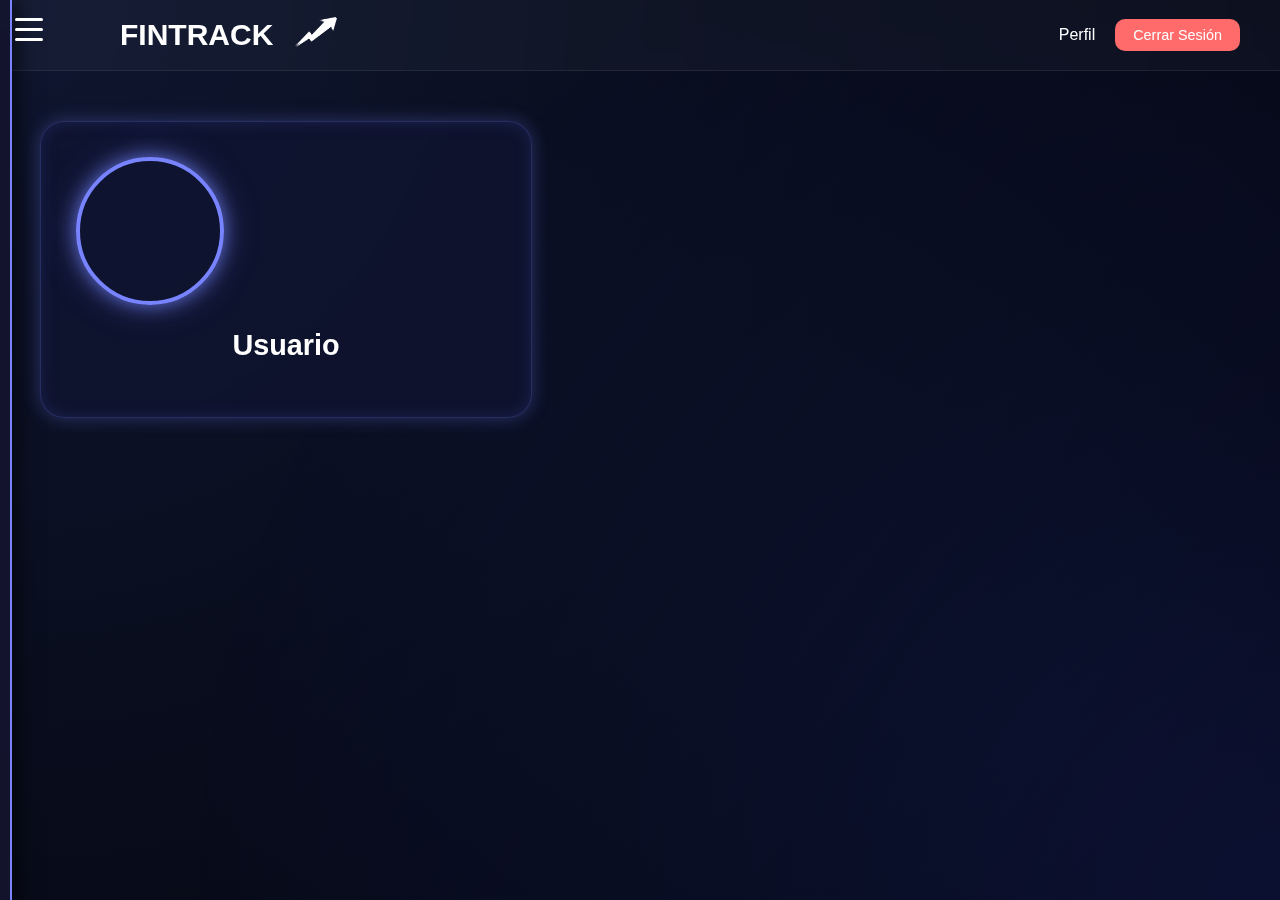
<file: perfil.html>
<!DOCTYPE html>
<html lang="es">
<head>
  <meta charset="UTF-8">
  <meta name="viewport" content="width=device-width, initial-scale=1.0">
  <title>FINTRACK - Perfil</title>
  <link rel="stylesheet" href="../css/styles.css">
</head>
<body class="bg-dashboard">

  <!-- BOTÓN DEL MENÚ (3 rayitas) -->
  <div id="menuToggle" class="menu-toggle">
    <span></span>
    <span></span>
    <span></span>
  </div>

  <!-- MENÚ LATERAL -->
  <nav id="sideMenu" class="side-menu">
    <a href="inicio.html">🏠 Inicio</a>
    <a href="dashboard.html">📊 Dashboard</a>
    <a href="planes.html">🎯 Planes</a>
    <a href="perfil.html">👤 Perfil</a>
  </nav>

  <header class="dashboard-header">
    <h1>FINTRACK <img src="../png/flecha.png" alt="flecha" class="logo-arrow"></h1>
    <div class="user-info">
      <span id="welcomeMsg">Perfil</span>
      <button id="logoutBtn" class="btn-logout">Cerrar Sesión</button>
    </div>
  </header>

  <main class="dashboard-container">

    <div class="perfil-card">
      <div class="perfil-foto"></div>
      <h2 id="perfilNombre">Cargando...</h2>
    </div>

  </main>

  <script>
    // Mostrar nombre desde localStorage
    const usuario = JSON.parse(localStorage.getItem("usuarioActivo"));
    document.getElementById("perfilNombre").textContent = usuario ? usuario.nombre : "Usuario";

    // Logout básico
    document.getElementById("logoutBtn").addEventListener("click", () => {
      localStorage.removeItem("authToken");
      localStorage.removeItem("usuarioActivo");
      window.location.href = "index.html";
    });

    // Abrir menú
    document.getElementById("menuToggle").addEventListener("click", () => {
      document.getElementById("sideMenu").classList.add("open");
    });

    // Cerrar menú
    document.getElementById("closeMenu").addEventListener("click", () => {
      document.getElementById("sideMenu").classList.remove("open");
    });
  </script>

</body>
</html>
</file>
<file: css/styles.css>
body {
  margin: 0;
  font-family: 'Poppins', sans-serif;
  color: #fff;
}

.bg-login {
  background: url('../png/fondo.jpg') no-repeat center center/cover;
  height: 100vh;
  display: flex;
  justify-content: center;
  align-items: center;
}

.login-container {
  display: flex;
  width: 90%;
  max-width: 1100px;
  height: 580px;
  border-radius: 25px;
  overflow: hidden;
  background: rgba(255, 255, 255, 0.05);
  backdrop-filter: blur(10px);
  box-shadow: 0 0 25px rgba(0, 0, 0, 0.4);
}

.reverse {
  flex-direction: row-reverse;
}

.login-left {
  flex: 1;
  display: flex;
  align-items: center;
  justify-content: center;
  background: rgba(0, 0, 0, 0.3);
  text-align: center;
  padding: 20px;
}

.brand h1 {
  font-size: 3rem;
  font-weight: 700;
  display: inline-flex;
  align-items: center;
  justify-content: center;
  gap: 10px;
  margin-bottom: 10px;
}

.brand h2 {
  font-size: 1.8rem;
  margin-bottom: 10px;
}

.brand p {
  font-size: 1.1rem;
  opacity: 0.9;
}

.logo-arrow {
  width: 42px;
  height: auto;
  transform: translateY(-3px);
  filter: brightness(0) invert(1);
}

.login-right {
  flex: 1;
  display: flex;
  flex-direction: column;
  justify-content: center;
  padding: 50px;
  background: rgba(15, 15, 35, 0.75);
  border-radius: 0 25px 25px 0;
}

.login-right h2 {
  text-align: center;
  font-size: 2rem;
  font-weight: 600;
  margin-bottom: 20px;
}

form {
  display: flex;
  flex-direction: column;
  width: 100%;
}

label {
  font-size: 0.95rem;
  margin-top: 10px;
}

input {
  margin-top: 6px;
  padding: 12px;
  border-radius: 25px;
  border: 1px solid rgba(255, 255, 255, 0.3);
  background: rgba(255, 255, 255, 0.08);
  color: #fff;
  outline: none;
  font-size: 1rem;
}

input::placeholder {
  color: rgba(255, 255, 255, 0.4);
}

.btn {
  margin-top: 25px;
  background: linear-gradient(90deg, #7984ff, #b1b9ff);
  color: #fff;
  border: none;
  border-radius: 25px;
  padding: 13px;
  cursor: pointer;
  font-weight: 600;
  font-size: 1rem;
  transition: 0.3s;
}

.btn:hover {
  background: linear-gradient(90deg, #9ca4ff, #d0d5ff);
}

.recuperar, .registro {
  font-size: 0.9rem;
  margin-top: 12px;
  text-align: center;
}

.recuperar strong, .registro a {
  color: #c4caff;
  text-decoration: none;
}

.recuperar-container {
  text-align: center;
}

.recuperar-container h1 {
  font-size: 2.5rem;
  display: flex;
  align-items: center;
  justify-content: center;
  gap: 10px;
}

.recuperar-box {
  margin: 30px auto;
  width: 380px;
  background-color: rgba(15, 15, 35, 0.85);
  padding: 40px;
  border-radius: 25px;
  backdrop-filter: blur(5px);
}

.back {
  color: #fff;
  text-decoration: none;
  font-size: 1.8rem;
  display: inline-block;
  margin-bottom: 10px;
}

/* =================== DASHBOARD =================== */
.bg-dashboard {
  background: radial-gradient(circle at top left, #0f1630, #070b18 60%, #03050c);
  min-height: 100vh;
  overflow-x: hidden;
}

/* Fondo animado sutil */
.bg-dashboard::before {
  content: "";
  position: fixed;
  width: 200%;
  height: 200%;
  background: radial-gradient(circle, rgba(60,80,255,0.15), transparent 70%);
  animation: movimientoFondo 12s infinite linear;
  pointer-events: none;
  z-index: -1;
}

@keyframes movimientoFondo {
  0% { transform: translate(-20%, -10%); }
  50% { transform: translate(10%, 20%); }
  100% { transform: translate(-20%, -10%); }
}

.dashboard-header {
  display: flex;
  justify-content: space-between;
  align-items: center;
  padding: 18px 40px;
  background: rgba(255,255,255,0.03);
  backdrop-filter: blur(12px);
  border-bottom: 1px solid rgba(255,255,255,0.08);
}

.dashboard-header h1 {
  font-size: 30px;
  margin: 0;
  display: inline-flex;
  align-items: center;
  gap: 22px;
  margin-left: 80px;
}

.user-info {
  display: flex;
  align-items: center;
  gap: 20px;
}

#welcomeMsg {
  font-weight: 500;
}

.btn-logout {
  padding: 8px 18px !important;
  border-radius: 10px;
  font-weight: 500;
  background: #ff6b6b !important;
  color: #fff;
  border: none;
  cursor: pointer;
  font-size: 0.9rem;
  transition: .2s ease;
}

.btn-logout:hover {
  background: #ff4b4b !important;
  transform: translateY(-2px);
}

.dashboard-container {
  max-width: 1200px;
  margin: 30px auto;
  padding: 20px;
}

.dashboard-container h2 {
  font-size: 1.8rem;
  text-align: center;
  margin-bottom: 20px;
}

.table-container {
  width: 95%;
  margin: 40px auto;
  background: rgba(255,255,255,0.04);
  padding: 25px;
  border-radius: 22px;
  border: 1px solid rgba(255,255,255,0.12);
  backdrop-filter: blur(10px);
  box-shadow: 0 10px 30px rgba(0,0,0,0.45);
  overflow-x: auto;
}

#transactionsTable {
  width: 100%;
  border-collapse: collapse;
}

#transactionsTable th,
#transactionsTable td {
  padding: 12px 15px;
  text-align: left;
  border-bottom: 1px solid rgba(255, 255, 255, 0.1);
}

#transactionsTable th {
  background-color: #7984ff;
  color: #0f0f23;
  font-size: 16px;
}

#transactionsTable tbody tr:nth-child(even) {
  background: rgba(255,255,255,0.06);
}

#transactionsTable tbody tr:hover {
  background: rgba(255,255,255,0.15);
  transition: 0.2s;
}

/* Clases para colorear ingresos vs gastos */
.ingreso {
  color: #7aff9c;
  text-shadow: 0 0 10px #42ff74;
  font-weight: 600;
}

.gasto {
  color: #ff6b6b;
  text-shadow: 0 0 10px #ff4b4b;
  font-weight: 600;
}

#noDataMsg {
  color: #fff;
  opacity: 0.7;
}

/* =================== RESUMEN Y FILTROS =================== */
.resumen-container {
  display: flex;
  justify-content: space-between;
  gap: 25px;
  margin: 30px auto;
  width: 95%;
}

.resumen-card {
  flex: 1;
  background: rgba(255, 255, 255, 0.06);
  border-radius: 22px;
  padding: 25px;
  text-align: center;
  box-shadow: 0 10px 30px rgba(0,0,0,0.45);
  backdrop-filter: blur(12px);
  border: 1px solid rgba(255, 255, 255, 0.15);
  transition: 0.35s;
}

.resumen-card:hover {
  transform: translateY(-8px) scale(1.02);
  box-shadow: 0 18px 40px rgba(0,0,0,0.65);
}

.resumen-card h3 {
  color: #d6ddff;
  font-size: 20px;
  margin: 0 0 8px 0;
}

.resumen-card p {
  font-size: 38px;
  font-weight: bold;
  margin-top: 15px;
  margin-bottom: 0;
}

.resumen-card.saldo p {
  color: #8cb4ff;
  text-shadow: 0 0 15px #588dff;
}

.filter-container {
  width: 95%;
  margin: 20px auto;
  display: flex;
  align-items: center;
  gap: 15px;
  padding: 15px;
  background: rgba(15, 15, 35, 0.75);
  border-radius: 10px;
}

.filter-container label {
  font-weight: 500;
}

.filter-container select {
  background: #11182c;
  color: white;
  padding: 8px 12px;
  border-radius: 12px;
  border: 1px solid #5a7aff;
  outline: none;
  transition: 0.2s;
}

.filter-container select:hover {
  border-color: #8fa1ff;
}

select option {
  background: #ffffff;
  color: #000000;
}

/* =================== GRÁFICAS =================== */
.dashboard-graficas {
  display: flex;
  gap: 25px;
  width: 95%;
  margin: auto;
  flex-wrap: wrap;
}

.grafica-card {
  flex: 1;
  min-width: 300px;
  background: rgba(255,255,255,0.06);
  border-radius: 22px;
  padding: 25px;
  box-shadow: 0 12px 30px rgba(0,0,0,0.45);
  backdrop-filter: blur(10px);
  border: 1px solid rgba(255,255,255,0.12);
  transition: 0.35s;
}

.grafica-card:hover {
  transform: translateY(-5px) scale(1.01);
}

.grafica-card h3 {
  margin-top: 0;
  text-align: center;
  font-weight: 500;
  opacity: 0.9;
}

.chart-wrapper,
.chart-wrapper-barras {
  max-height: 350px;
  margin: 0 auto;
}

/* =================== MENÚ INICIO =================== */

.menu-container {
  width: 100%;
  background: rgba(15, 15, 35, 0.75);
  border-radius: 15px;
  padding: 30px;
  text-align: center;
  border: 1px solid rgba(255, 255, 255, 0.1);
}

.menu-container h2 {
  margin-top: 0;
  font-size: 2rem;
  font-weight: 600;
}

.menu-container p {
  font-size: 1.1rem;
  opacity: 0.8;
  margin-bottom: 30px;
}

.menu-options {
  display: flex;
  justify-content: center;
  align-items: stretch;
  gap: 25px;
  flex-wrap: wrap;
}

.btn-menu {
  flex: 1;
  min-width: 250px;
  max-width: 300px;
  padding: 25px;
  text-decoration: none;
  border-radius: 15px;
  background: linear-gradient(145deg, #7984ff, #a3acff);
  color: #0f0f23;
  font-weight: 700;
  font-size: 1.3rem;
  display: flex;
  flex-direction: column;
  align-items: center;
  justify-content: center;
  gap: 10px;
  transition: transform 0.3s, box-shadow 0.3s;
  border: none;
  box-shadow: 0 4px 15px rgba(121, 132, 255, 0.3);
}

.btn-menu:hover {
  transform: translateY(-5px);
  box-shadow: 0 8px 20px rgba(121, 132, 255, 0.5);
  background: linear-gradient(145deg, #9ca4ff, #c0c6ff);
}

.btn-menu .menu-icon {
  font-size: 2.5rem;
}

.btn-menu span {
  font-size: 0.9rem;
  font-weight: 400;
  opacity: 0.8;
}

/* =================== PLANES =================== */

.planes-header {
  display: flex;
  justify-content: space-between;
  align-items: center;
  flex-wrap: wrap;
  gap: 15px;
  margin-bottom: 25px;
  margin-top: 30px;
}

.planes-header h2 {
  margin: 0;
  font-size: 36px;
  font-weight: 600;
  letter-spacing: 1px;
}

.btn-crear {
  background: linear-gradient(90deg, #4dff91, #7cffaa);
  color: #0f0f23;
  font-weight: 700;
  font-size: 1rem;
  display: inline-flex;
  align-items: center;
  gap: 8px;
  border: none;
  padding: 12px 25px;
  border-radius: 8px;
  cursor: pointer;
  transition: all 0.3s ease;
}

.btn-crear:hover {
  background: linear-gradient(90deg, #6dffab, #9cffc1);
  transform: scale(1.05);
}

.btn-crear .menu-icon {
  font-size: 1.5rem;
  font-weight: 600;
}

/* Grid para las tarjetas de planes */
.planes-grid-container {
  display: grid;
  grid-template-columns: repeat(auto-fill, minmax(300px, 1fr));
  gap: 30px;
  margin-top: 30px;
}

.plan-card {
  background: linear-gradient(145deg, rgba(255,255,255,0.06), rgba(255,255,255,0.02));
  backdrop-filter: blur(12px);
  border-radius: 22px;
  padding: 28px;
  border: 1px solid rgba(255,255,255,0.08);
  box-shadow: 0 8px 25px rgba(0,0,0,0.35);
  transition: .35s ease;
  display: flex;
  flex-direction: column;
  gap: 10px;
}

.plan-card:hover {
  transform: translateY(-10px);
  border-color: #738aff;
  box-shadow: 0 12px 30px rgba(115,138,255,0.25);
}

.plan-card h3 {
  margin: 0;
  font-size: 22px;
  font-weight: 600;
  color: #c4caff;
  letter-spacing: .4px;
}

.plan-card .plan-meta {
  margin: 0;
  font-size: 0.9rem;
  color: #fff;
  opacity: 0.7;
}

.plan-card .progreso-info {
  font-size: 1.1rem;
  font-weight: 500;
  margin-bottom: 10px;
}

.plan-card .progreso-actual {
  font-size: 1.3rem;
  font-weight: 700;
  color: #fff;
}

.plan-card .progreso-total {
  font-size: 1.1rem;
  opacity: 0.8;
}

/* Barra de progreso PRO */
.progress-bar {
  height: 12px !important;
  width: 100%;
  background-color: rgba(255, 255, 255, 0.10);
  border-radius: 20px;
  overflow: hidden;
}

.progress-bar-fill {
  height: 100%;
  background: linear-gradient(90deg, #45ff84, #3ffd6f);
  border-radius: 20px;
  transition: width .4s ease;
}

.progress-bar-fill.gasto {
  background: linear-gradient(90deg, #ff6b6b, #ff4b4b);
}

/* Acciones de la tarjeta */
.plan-actions {
  display: flex;
  justify-content: space-between;
  align-items: center;
  margin-top: 10px;
}

.btn-plan-detalle {
  padding: 12px 20px;
  border-radius: 14px;
  background: linear-gradient(135deg, #738aff, #9faaff);
  color: #fff;
  text-decoration: none;
  transition: .25s ease;
  font-weight: 500;
  border: none;
}

.btn-plan-detalle:hover {
  transform: scale(1.08);
  background: linear-gradient(135deg, #5f72ff, #8692ff);
}

.btn-plan-delete {
  background: none;
  border: none;
  color: rgba(255, 255, 255, 0.5);
  font-size: 1.3rem;
  cursor: pointer;
  transition: .2s ease;
}

.btn-plan-delete:hover {
  transform: scale(1.25);
  color: #ff6b6b;
}

/* =================== MODAL =================== */
.modal-overlay {
  position: fixed;
  top: 0;
  left: 0;
  width: 100%;
  height: 100%;
  background: rgba(0, 0, 0, 0.7);
  backdrop-filter: blur(5px);
  display: none;
  justify-content: center;
  align-items: center;
  z-index: 1000;
}

.modal-overlay.open {
  display: flex;
}

.modal-content {
  background: rgba(0,0,0,0.60);
  backdrop-filter: blur(12px);
  border-radius: 20px;
  padding: 0;
  width: 90%;
  max-width: 500px;
  box-shadow: 0 8px 25px rgba(0,0,0,0.35);
  border: 1px solid rgba(255,255,255,0.08);
}

.modal-header {
  display: flex;
  justify-content: space-between;
  align-items: center;
  padding: 25px;
  border-bottom: 1px solid rgba(255,255,255,0.12);
  color: #7984ff;
}

.modal-header h2 {
  margin: 0;
  font-size: 1.5em;
}

.btn-close-modal {
  background: none;
  border: none;
  color: #7984ff;
  font-size: 1.5em;
  cursor: pointer;
  transition: all 0.3s ease;
}

.btn-close-modal:hover {
  color: #ff6b6b;
  transform: scale(1.2);
}

.modal-body {
  padding: 25px;
}

.form-group {
  display: flex;
  flex-direction: column;
  margin-bottom: 20px;
}

.form-group label {
  display: block;
  margin-bottom: 8px;
  color: #7984ff;
  font-weight: bold;
}

.form-group input {
  padding: 12px;
  border: 1px solid rgba(121, 132, 255, 0.3);
  border-radius: 14px;
  background-color: rgba(255, 255, 255, 0.07);
  color: #fff;
  font-size: 1em;
  transition: all 0.3s ease;
}

.form-group input:focus {
  outline: none;
  border-color: #7984ff;
  background-color: rgba(121, 132, 255, 0.1);
  box-shadow: 0 0 10px rgba(121, 132, 255, 0.3);
}

.modal-body .btn {
  width: 100%;
  padding: 12px;
  background: #738aff !important;
  color: white;
  border: none;
  border-radius: 14px;
  cursor: pointer;
  font-size: 1em;
  font-weight: bold;
  transition: all 0.3s ease;
}

.modal-body .btn:hover {
  background: #5f72ff !important;
  transform: scale(1.05);
}

/* =================== DETALLE PLAN =================== */

.detalle-header {
  display: flex;
  justify-content: space-between;
  align-items: center;
  flex-wrap: wrap;
  gap: 15px;
  margin-bottom: 25px;
}

.detalle-header h2 {
  margin: 0;
  font-size: 1.8rem;
}

.detalle-header .back {
  font-size: 1.1rem;
  font-weight: 500;
  color: #c4caff;
  text-decoration: none;
  background: rgba(255, 255, 255, 0.1);
  padding: 8px 15px;
  border-radius: 20px;
  transition: background 0.3s;
}

.detalle-header .back:hover {
  background: rgba(255, 255, 255, 0.2);
}

.detalle-container {
  display: flex;
  flex-wrap: wrap;
  gap: 20px;
}

.detalle-container .grafica-card {
  flex: 1;
  min-width: 300px;
}

.progreso-resumen-card {
  background: rgba(15, 15, 35, 0.85);
  border-radius: 15px;
  padding: 20px;
  text-align: center;
  margin-bottom: 20px;
}

.progreso-resumen-card h3 {
  font-size: 2.2rem;
  font-weight: 700;
  color: #fff;
  margin: 0 0 5px 0;
}

.progreso-resumen-card p {
  margin: 0;
  font-size: 1rem;
  opacity: 0.8;
}

.progreso-resumen-card hr {
  border: 0;
  height: 1px;
  background: rgba(255, 255, 255, 0.1);
  margin: 15px 0;
}

.progreso-resumen-card h4 {
  font-size: 1.5rem;
  font-weight: 600;
  color: #c4caff;
  margin: 0 0 5px 0;
}

.analisis-stats-card {
  flex: 1.5;
  min-width: 320px;
  background: rgba(15, 15, 35, 0.75);
  border-radius: 15px;
  padding: 20px;
  border: 1px solid rgba(255, 255, 255, 0.1);
}

.analisis-stats-card h3 {
  margin-top: 0;
  text-align: center;
  font-weight: 500;
  opacity: 0.9;
}

.analisis-stats-card > p {
  text-align: center;
  opacity: 0.7;
  margin-top: -10px;
  margin-bottom: 20px;
}

.analisis-stats-container {
  display: flex;
  gap: 15px;
  margin-bottom: 20px;
}

.stat-card {
  flex: 1;
  background: rgba(255, 255, 255, 0.05);
  border-radius: 10px;
  padding: 15px;
  text-align: center;
}

.stat-card h4 {
  margin: 0 0 5px 0;
  font-size: 0.9rem;
  font-weight: 500;
  opacity: 0.7;
}

.stat-card p {
  margin: 0;
  font-size: 1.3rem;
  font-weight: 600;
  color: #c4caff;
}

.table-container-mini {
  background: rgba(255, 255, 255, 0.05);
  border-radius: 10px;
  padding: 15px;
}

.table-container-mini h4 {
  margin: 0 0 10px 0;
  font-weight: 500;
}

.table-container-mini table {
  width: 100%;
  border-collapse: collapse;
}

.table-container-mini td {
  padding: 8px 5px;
  border-bottom: 1px solid rgba(255, 255, 255, 0.08);
}

.table-container-mini tr:last-child td {
  border-bottom: none;
}

/* ========== MENÚ LATERAL (Hamburger Menu) ========== */

.menu-toggle {
  position: absolute;
  left: 15px;
  top: 18px;
  width: 28px;
  height: 23px;
  cursor: pointer;
  display: flex;
  flex-direction: column;
  justify-content: space-between;
  z-index: 1200;
}

.menu-toggle span {
  display: block;
  height: 3px;
  background: white;
  border-radius: 2px;
  transition: 0.3s;
}

/* Menú lateral */
.side-menu {
  position: fixed;
  top: 0;
  left: -280px;
  width: 260px;
  height: 100%;
  background: rgba(20, 20, 45, 0.97);
  backdrop-filter: blur(8px);
  padding-top: 100px;
  padding-left: 30px;
  display: flex;
  flex-direction: column;
  gap: 25px;
  border-right: 2px solid #7984ff;
  box-shadow: 6px 0 20px rgba(0,0,0,0.6);
  transition: left 0.35s ease;
  z-index: 1100;
}

.side-menu.open {
  left: 0;
}

.side-menu a {
  font-size: 1.3rem;
  font-weight: 600;
  color: #fff;
  text-decoration: none;
  transition: 0.3s;
}

.side-menu a:hover {
  color: #9ca4ff;
  transform: translateX(5px);
}

.side-menu .disabled {
  opacity: 0.35;
  cursor: not-allowed;
}

/* Fondo oscuro al abrir */
.menu-overlay {
  position: fixed;
  width: 100%;
  height: 100%;
  top: 0;
  left: 0;
  background: rgba(0,0,0,0.55);
  backdrop-filter: blur(2px);
  opacity: 0;
  pointer-events: none;
  transition: opacity 0.3s ease;
  z-index: 1000;
}

.menu-overlay.open {
  opacity: 1;
  pointer-events: all;
}

/* Desplazar contenido */
.push-content {
  transform: translateX(200px);
  transition: 0.35s ease;
}

/* Animación X */
.menu-toggle.open span:nth-child(1) {
  transform: rotate(45deg) translate(7px, 7px);
}

.menu-toggle.open span:nth-child(2) {
  opacity: 0;
}

.menu-toggle.open span:nth-child(3) {
  transform: rotate(-45deg) translate(7px, -7px);
}

/* =================== PERFIL =================== */

/* Contenedor centrado */
.perfil-container {
    display: flex;
    justify-content: center;
    margin-top: 60px;
}

/* TARJETA DEL PERFIL  */
.perfil-card {
    width: 420px;                   
    background: rgba(15, 20, 50, 0.70);
    border-radius: 24px;
    padding: 35px;
    text-align: center;
    backdrop-filter: blur(18px);
    border: 1px solid rgba(120,132,255,0.25);
    box-shadow: 
        0 0 18px rgba(120,132,255,0.3),
        inset 0 0 15px rgba(50,60,130,0.4);
    animation: neonPulse 4s infinite alternate;

    max-height: 90vh;               
    overflow-y: auto;              
}

/* ANIMACIÓN */
@keyframes neonPulse {
    0% { box-shadow: 0 0 15px rgba(120,132,255,0.25); }
    100% { box-shadow: 0 0 30px rgba(120,132,255,0.45); }
}

/* FOTO REDONDA */
.perfil-foto-wrapper {
    position: relative;
    width: 140px;               
    height: 140px;
    margin: auto;
}

.perfil-foto {
    width: 140px;             
    height: 140px;
    border-radius: 50%;
    object-fit: cover;
    border: 4px solid rgba(120,132,255,1);
    box-shadow: 
        0 0 18px rgba(120,132,255,0.7),
        0 0 35px rgba(120,132,255,0.35);
    transition: .3s;
}

.perfil-foto-wrapper:hover .perfil-foto {
    filter: brightness(1.1);
    transform: scale(1.03);
}

/* ICONO PARA EDITAR LA FOTO */
.btn-lapiz {
    position: absolute;
    inset: 0;
    opacity: 0;
    display: flex;
    justify-content: center;
    align-items: center;
    transition: .3s;
    border-radius: 50%;
    background: rgba(0,0,0,0.35);
}

.perfil-foto-wrapper:hover .btn-lapiz {
    opacity: 1;
}

.btn-lapiz svg {
    width: 38px;                
    height: 38px;
    filter: drop-shadow(0 0 5px #fff);
}

/* Inputs estilo neón */
.perfil-info input {
    width: 100%;
    padding: 12px;
    background: rgba(255,255,255,0.06);
    border: 1px solid rgba(120,132,255,0.35);
    border-radius: 12px;
    color: white;
    outline: none;
    transition: .25s;
    font-size: 16px;
}

.perfil-info input:focus {
    box-shadow: 0 0 18px rgba(120,132,255,0.55);
    border-color: #7984ff;
    transform: scale(1.01);
}

/* Texto de etiquetas */
.perfil-item label {
    color: #fff;
    opacity: 0.75;
    margin-bottom: 6px;
    display: block;
    font-size: 15px;
}

/* Botón guardar */
.btn-guardar {
    width: 100%;
    margin-top: 22px;
    padding: 14px;
    font-size: 18px;
    border-radius: 12px;
    background: linear-gradient(45deg, #5d69ff, #8a93ff);
    color: white;
    border: none;
    cursor: pointer;
    transition: .3s;
    box-shadow: 
        0 0 15px rgba(120,132,255,0.3),
        inset 0 0 10px rgba(255,255,255,0.15);
}

.btn-guardar:hover {
    background: linear-gradient(45deg, #7884ff, #aab0ff);
    box-shadow:
        0 0 22px rgba(120,132,255,0.65),
        inset 0 0 10px rgba(255,255,255,0.25);
    transform: scale(1.03);
}
</file>
